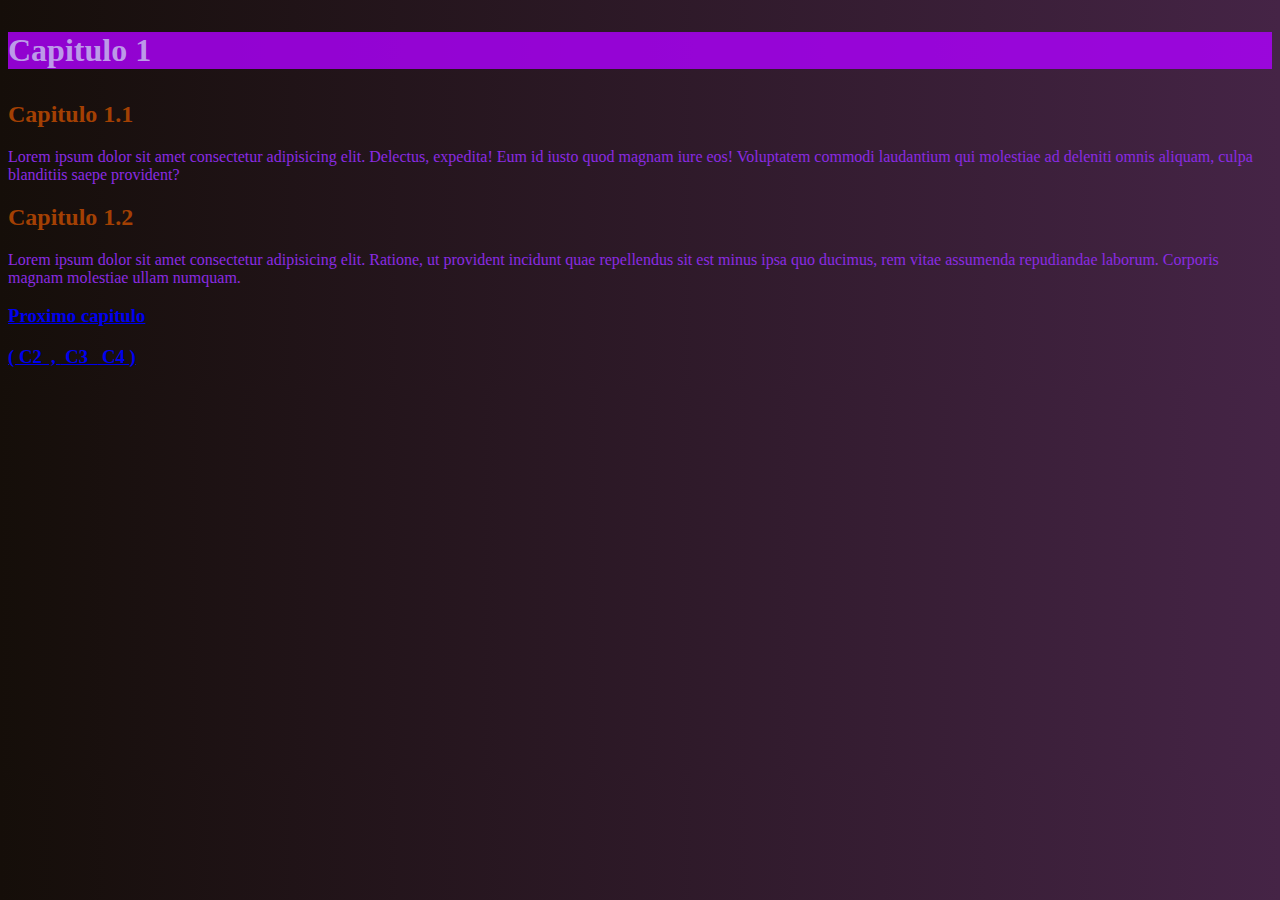
<file: aula 11/index.html>
<!DOCTYPE html>
<html lang="pt-br">
<head>
    <meta charset="UTF-8">
    <meta name="viewport" content="width=device-width, initial-scale=1.0">
    <title>aula 11</title>
    <style>
        body{
            background-image: linear-gradient(90deg, rgb(21, 14, 9), rgb(69, 36, 70));
        }
        #laranja{
            background-color: rgba(174, 0, 255, 0.807);
        }
        #branco{
            color: rgb(188, 153, 232);
        }
        #laranja2{
            color:rgb(163, 64, 3);
        }
        #roxo{
            color: blueviolet;
        }
        
    </style>
</head>
<body>
    <h1 id="laranja" >
        <p id="branco">Capitulo 1</p>
    </h1>
    <h2 id="laranja2">
        Capitulo 1.1
    </h2>
    <p id="roxo">
        Lorem ipsum dolor sit amet consectetur adipisicing elit. Delectus, expedita! Eum id iusto quod magnam iure eos! Voluptatem commodi laudantium qui molestiae ad deleniti omnis aliquam, culpa blanditiis saepe provident?
    </p>
    <h2 id="laranja2">
        Capitulo 1.2
    </h2>
    <p id="roxo">
        Lorem ipsum dolor sit amet consectetur adipisicing elit. Ratione, ut provident incidunt quae repellendus sit est minus ipsa quo ducimus, rem vitae assumenda repudiandae laborum. Corporis magnam molestiae ullam numquam.
    </p>
    <a href="pag2.html" target="_self" rel="next"> 
        <h3>
            Proximo capitulo
        </h3>
    </a>
<h3>
    <a href="pag2.html" target="_self" rel="next">   
        (&nbsp;C2 &nbsp;,
    <a href="pag3.html" target="_self" rel="next">
        &nbsp;C3&nbsp;
    <a href="pag4.html" target="_self" rel="next">
        &nbsp;C4&nbsp;)
    </a>
    </a>
</h3>
    
</body>
</html>
</file>
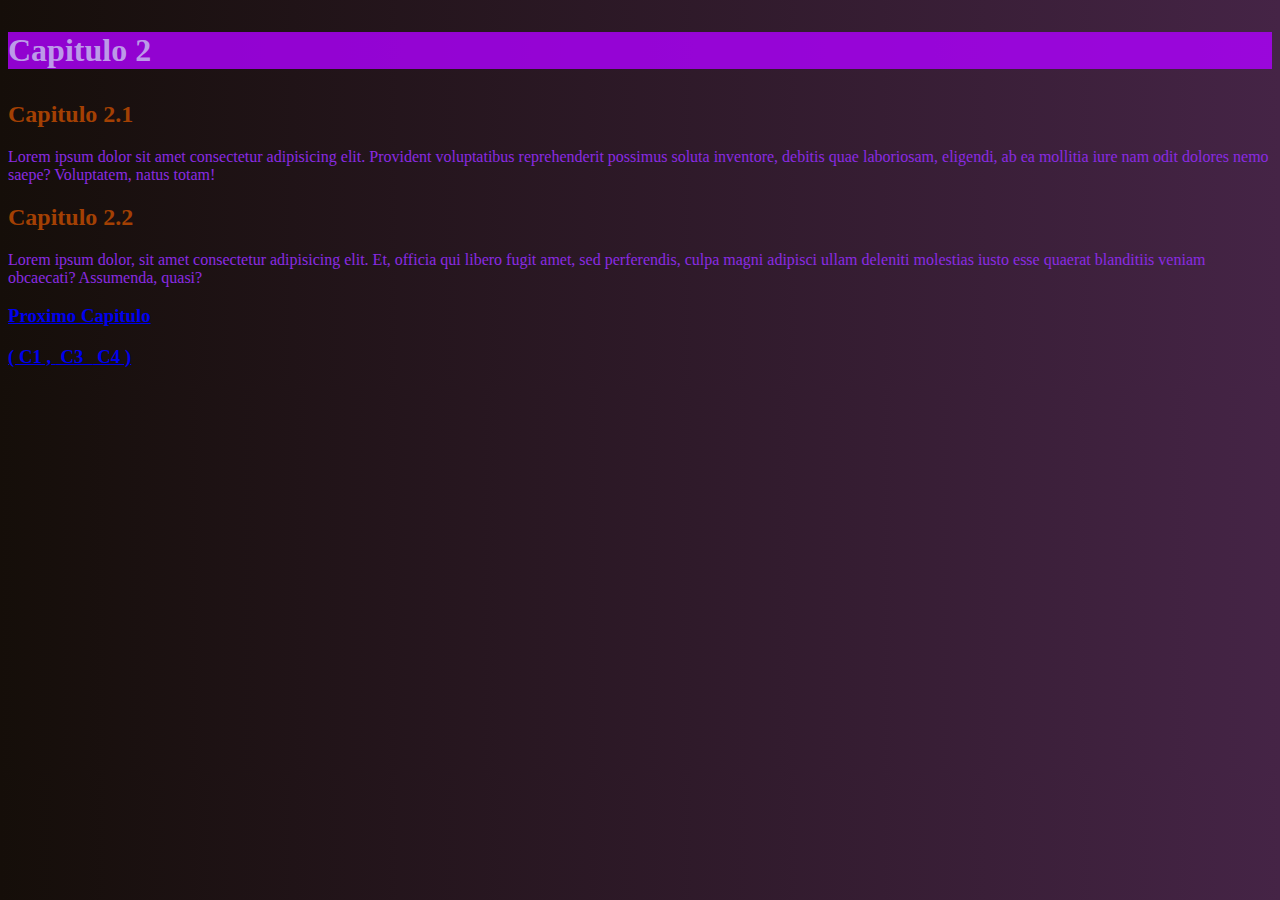
<file: aula 11/pag2.html>
<!DOCTYPE html>
<html lang="pt-br">
<head>
    <meta charset="UTF-8">
    <meta name="viewport" content="width=device-width, initial-scale=1.0">
    <style>
    body{
        background-image: linear-gradient(90deg, rgb(21, 14, 9), rgb(69, 36, 70));
    }
    </style>
    <title>aula 11</title>
</head>
<body>
    <h1 style="background-color:   rgba(174, 0, 255, 0.807);">
        <p style="color: rgb(188, 153, 232);">Capitulo 2</p>
    </h1>
    <h2 style="color: rgb(163, 64, 3);">
        Capitulo 2.1
    </h2>
    <p style="color: blueviolet;">
        Lorem ipsum dolor sit amet consectetur adipisicing elit. Provident voluptatibus reprehenderit possimus soluta inventore, debitis quae laboriosam, eligendi, ab ea mollitia iure nam odit dolores nemo saepe? Voluptatem, natus totam!
    </p>
    <h2 style="color: rgb(163, 64, 3);">
        Capitulo 2.2
    </h2>
    <p style=" color: blueviolet;">
        Lorem ipsum dolor, sit amet consectetur adipisicing elit. Et, officia qui libero fugit amet, sed perferendis, culpa magni adipisci ullam deleniti molestias iusto esse quaerat blanditiis veniam obcaecati? Assumenda, quasi?
    </p>
    <a href="pag3.html" target="_self" rel="next">
        <h3>
            Proximo Capitulo 
        </h3>
    </a>
<h3>
    <a href="./index.html" target="_self" rel="prev">
        (&nbsp;C1&nbsp;,
        <a href="pag3.html" target="_self" rel="next">
        &nbsp;C3&nbsp;
        <a href="pag4.html" target="_self" rel="next">
            &nbsp;C4&nbsp;)
        </a>
    </a>
</h3>
</body>
</html>
</file>
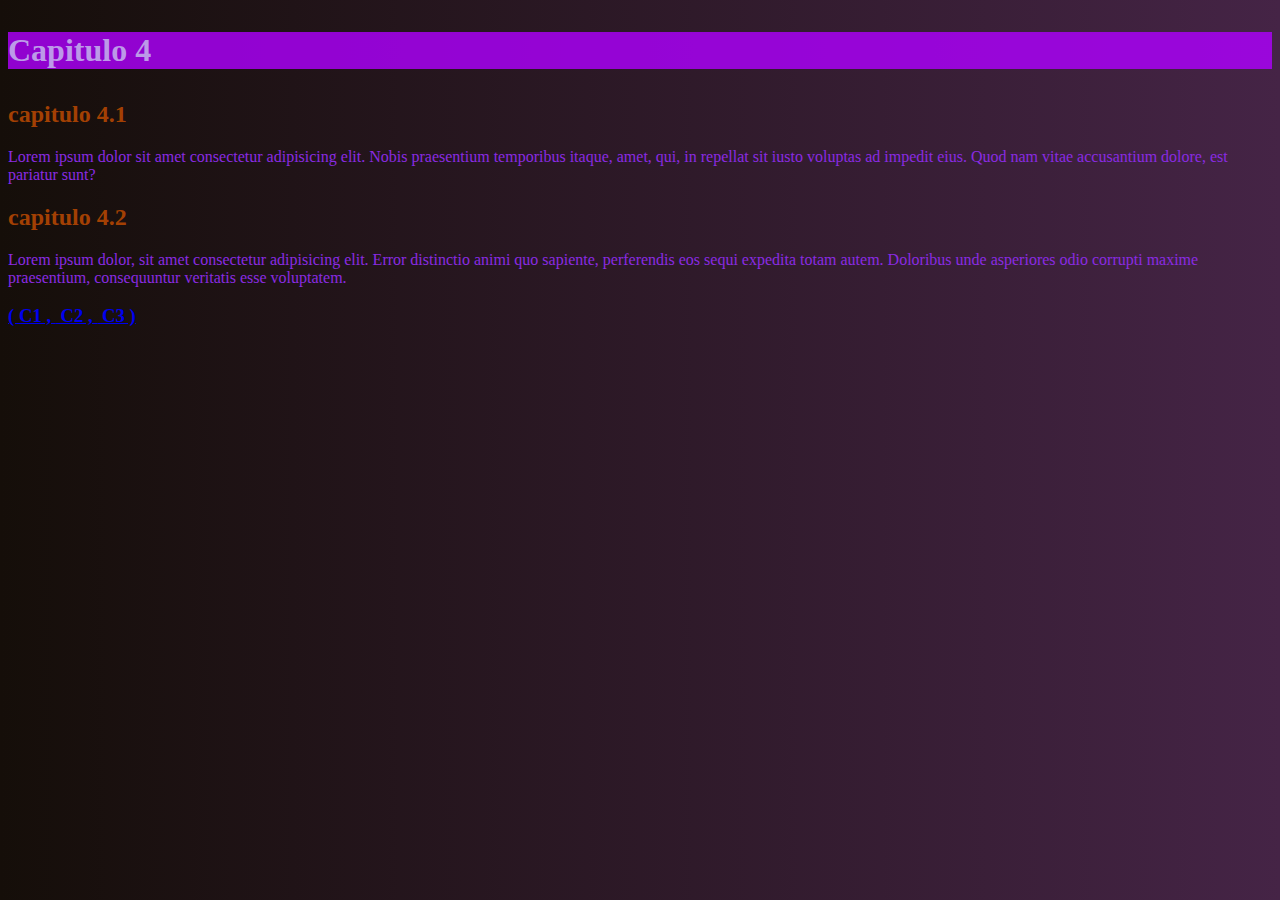
<file: aula 11/pag4.html>
<!DOCTYPE html>
<html lang="pt-br">
<head>
    <meta charset="UTF-8">
    <meta name="viewport" content="width=device-width, initial-scale=1.0">
    <style>
        body{
            background-image: linear-gradient(90deg, rgb(21, 14, 9), rgb(69, 36, 70));
        }
        #laranja{
            background-color: rgba(174, 0, 255, 0.807);
        }
        #branco{
            color: rgb(188, 153, 232);
        }
        #laranja2{
            color:rgb(163, 64, 3);
        }
        #roxo{
            color: blueviolet;
        }
    </style>
    <title>aula 11</title>
</head>
<body>
    <h1 id="laranja">
        <p id="branco">Capitulo 4</p>
    </h1>
    <h2 id="laranja2">
        capitulo 4.1
    </h2>
    <p id="roxo">
        Lorem ipsum dolor sit amet consectetur adipisicing elit. Nobis praesentium temporibus itaque, amet, qui, in repellat sit iusto voluptas ad impedit eius. Quod nam vitae accusantium dolore, est pariatur sunt?
    </p>
    <h2 id="laranja2">
        capitulo 4.2
    </h2>
    <p id="roxo">
        Lorem ipsum dolor, sit amet consectetur adipisicing elit. Error distinctio animi quo sapiente, perferendis eos sequi expedita totam autem. Doloribus unde asperiores odio corrupti maxime praesentium, consequuntur veritatis esse voluptatem.
    </p>
    <h3>
    <a href="./index.html" target="_self" rel="prev">
        (&nbsp;C1&nbsp;,
    <a href="./pag2.html" target="_self" rel="prev">
        &nbsp;C2&nbsp;,
    <a href="./pag3.html" target="_self" rel="prev">
        &nbsp;C3&nbsp;)
    </a></a></a>
    </h3>
</body>
</html>
</file>
